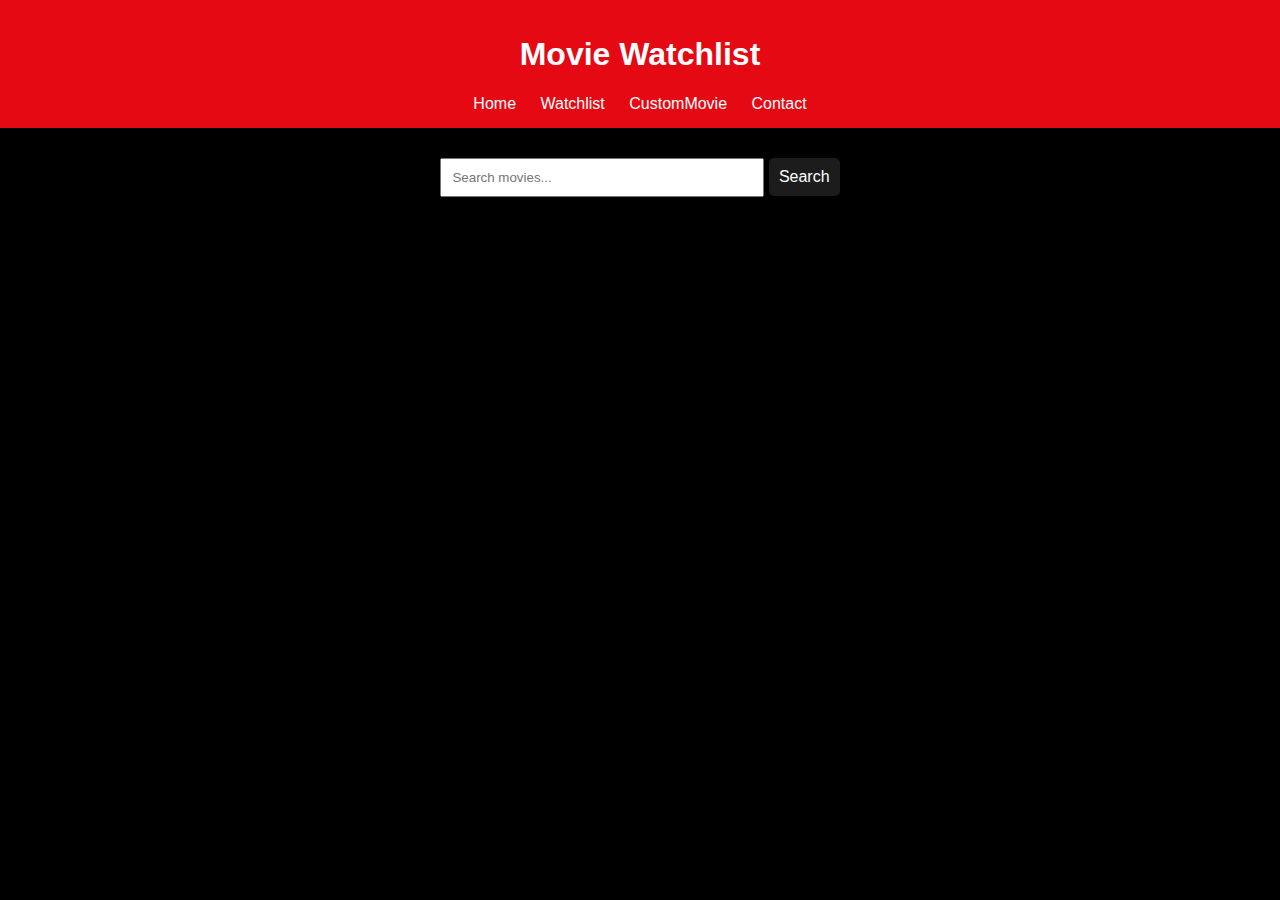
<file: index.html>
<!DOCTYPE html>
<html lang="en">
<head>
    <meta charset="UTF-8">
    <meta name="viewport" content="width=device-width, initial-scale=1.0">
    <title>Movie Watchlist</title>
    <link rel="stylesheet" href="styles.css">
</head>
<body>
    <header>
        <h1>Movie Watchlist</h1>
        <nav>
            <a href="index.html">Home</a>
            <a href="watchlist.html">Watchlist</a>
            <a href="customMovie.html">CustomMovie</a>
            <a href="contact.html">Contact</a>
        </nav>
    </header>

    <main>
        <form id="myform">
            <input type="text" id="mySearch" placeholder="Search movies..." required />
            <button type="submit">Search</button>
        </form>
        <div id="main"></div>
    </main>


    <script type="module" src="index.js"></script>
</body>
</html>
</file>
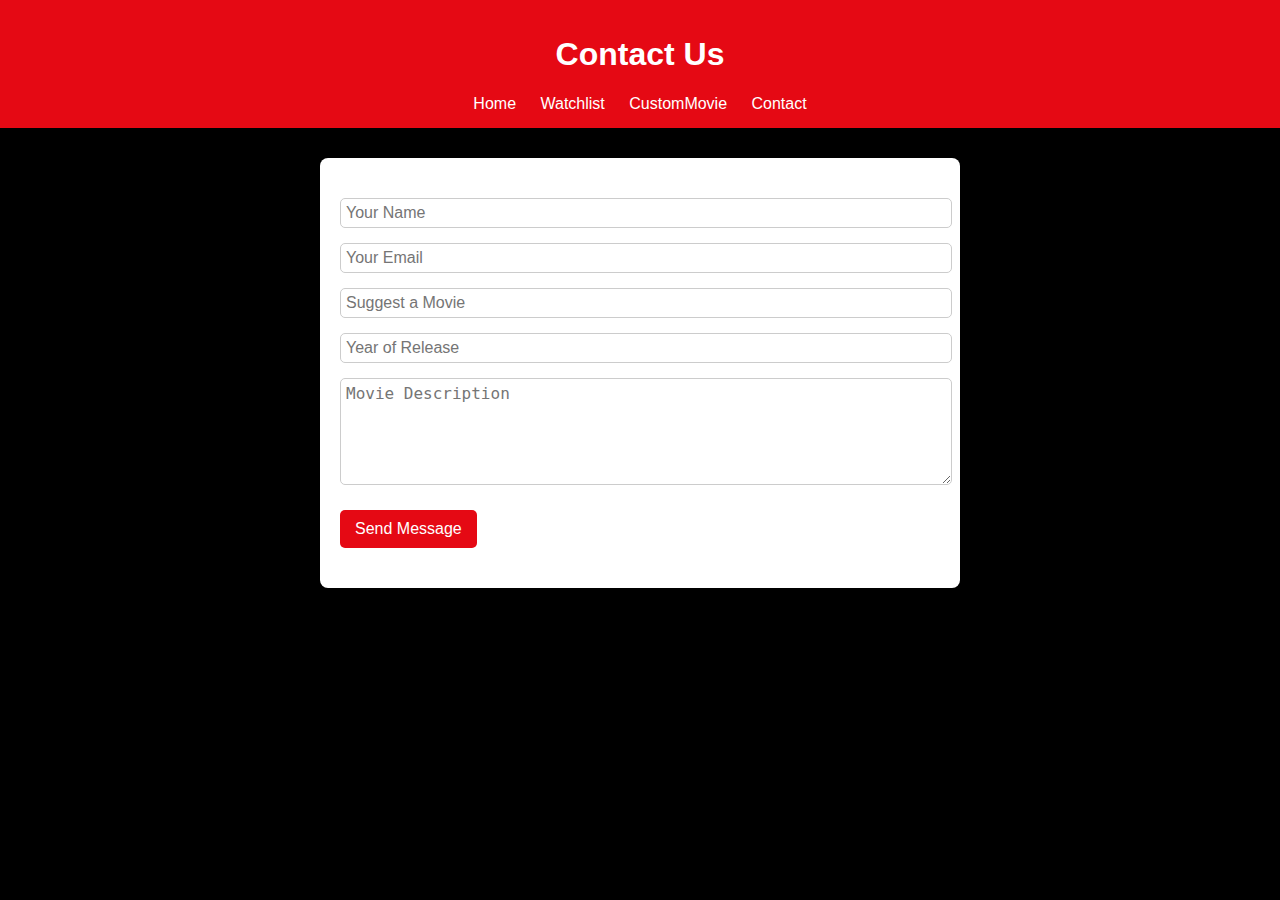
<file: contact.html>
<!DOCTYPE html>
<html lang="en">
<head>
    <meta charset="UTF-8">
    <meta name="viewport" content="width=device-width, initial-scale=1.0">
    <title>Contact Us</title>
    <link rel="stylesheet" href="styles.css">
</head>
<body>
    <header>
        <h1>Contact Us</h1>
        <nav>
            <a href="index.html">Home</a>
            <a href="watchlist.html">Watchlist</a>
            <a href="customMovie.html">CustomMovie</a>
            <a href="contact.html">Contact</a>
        </nav>
    </header>

    <main>
        <section id="contact">
            <form id="contactForm">
                <input type="text" id="name" placeholder="Your Name" required>
                <input type="email" id="email" placeholder="Your Email" required>
                <input type="text" id="movie" placeholder="Suggest a Movie" required>
                <input type="number" id="year" placeholder="Year of Release" required>
                <textarea id="message" placeholder="Movie Description" rows="5" required></textarea>
                <button type="submit" class="submit-button">Send Message</button>
            </form>
            <p id="contactFeedback"></p>
        </section>
    </main>

    <script src="contact.js"></script>
</body>
</html>
</file>
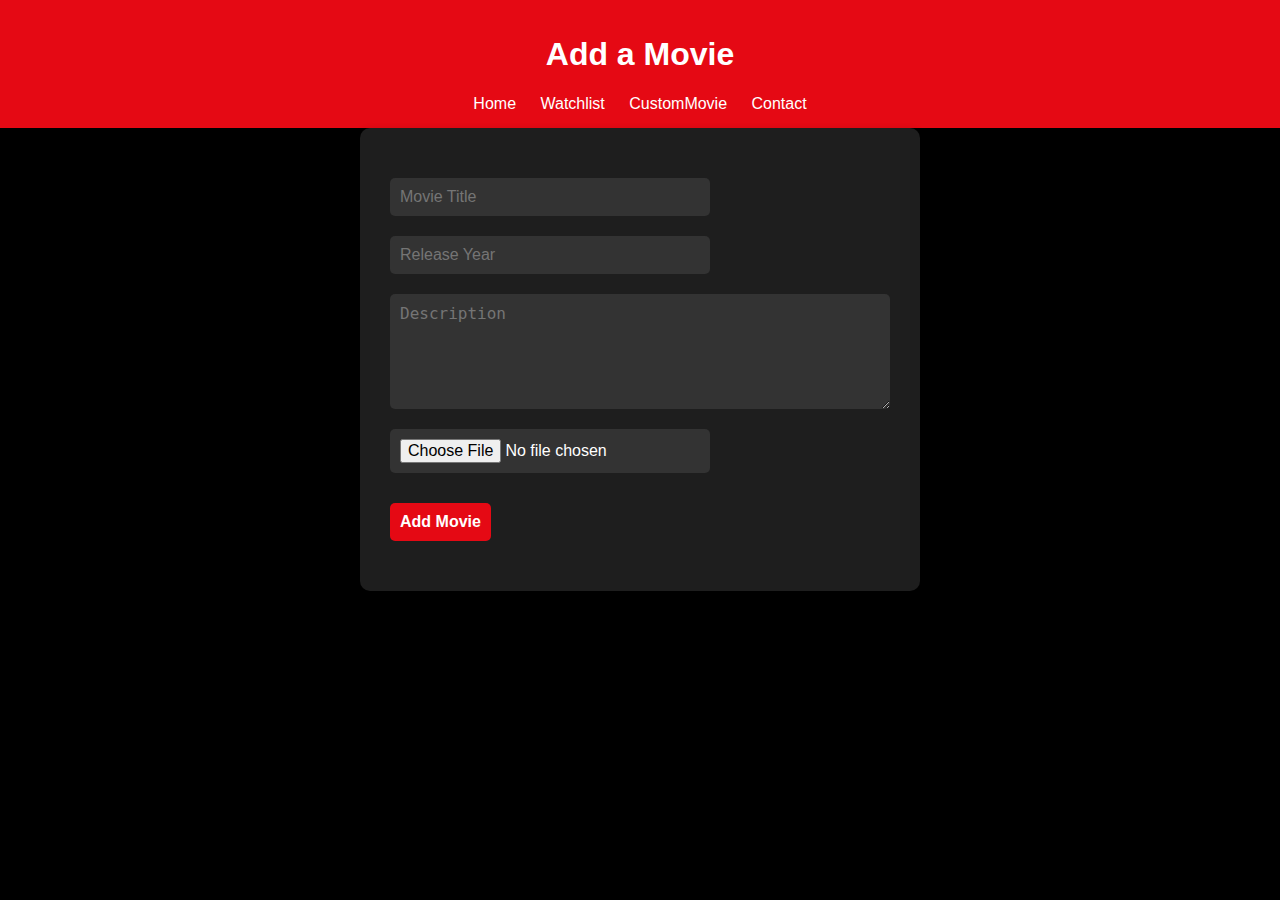
<file: customMovie.html>
<!DOCTYPE html>
<html lang="en">
<head>
    <meta charset="UTF-8">
    <meta name="viewport" content="width=device-width, initial-scale=1.0">
    <title>Add a Movie</title>
    <link rel="stylesheet" href="styles.css">
</head>
<body>
    <header>
        <h1>Add a Movie</h1>
        <nav>
            <a href="index.html">Home</a>
            <a href="watchlist.html">Watchlist</a>
            <a href="customMovie.html">CustomMovie</a>
            <a href="contact.html">Contact</a>
        </nav>
    </header>
    <main1>
        <section id="addMovieForm">
            <form id="movieForm">
                <input type="text" id="movieTitle" placeholder="Movie Title" required>
                <input type="number" id="releaseYear" placeholder="Release Year" required>
                <textarea id="movieDescription" placeholder="Description" rows="5" required></textarea>
                <input type="file" id="moviePoster" accept="image/*">
                <button type="submit" class="submit-button">Add Movie</button>
            </form>
            <p id="addMovieFeedback"></p>
        </section>
    </main1>
    <script src="customMovie.js"></script>
</body>
</html>
</file>
<file: styles.css>
body {
    font-family: 'Arial', sans-serif;
    background-color: #000000;
    color: #FFFFFF;
    margin: 0;
    padding: 0;
}

header {
    background-color: #E50914;
    color: #FFFFFF;
    padding: 15px;
    text-align: center;
}

header nav a {
    color: #FFFFFF;
    margin: 0 10px;
    text-decoration: none;
}

header nav a:hover {
    text-decoration: underline;
}

form {
    margin: 20px auto;
    text-align: center;
}

form input {
    padding: 10px;
    width: 300px;
}

button, .watchlist-button {
    padding: 10px 20px;
    background: #1c1c1c;
    color: white;
    border: none;
    border-radius: 5px;
    cursor: pointer;
    font-size: 16px;
    margin-top: 10px;
    flex-shrink: 0;
    align-self: flex-start; 
}

button:hover, .watchlist-button:hover {
    background-color: #B00710;
}


form button {
    padding: 10px;
    background-color: #1c1c1c;
    color: #FFFFFF;
    border: none;
    cursor: pointer;
}

form button:hover {
    background-color: #B00710;
}

#main, #wmain {
    margin: 20px auto;
    padding: 10px;
    max-width: 800px;
}

/* Movie Container Styling */
.movie-container {
    display: flex; /* Flexbox layout */
    align-items: center; /* Align items vertically */
    justify-content: space-between; /* Space out elements */
    background: #1c1c1c;
    padding: 15px;
    margin: 10px 0;
    border-radius: 8px;
    color: #fff;
}

.movie-poster {
    width: 100px;
    height: auto;
    margin-right: 15px;
    border-radius: 5px;
    flex-shrink: 0; /* Prevent image from shrinking */
}

.movie-container h3, .movie-container p {
    flex-grow: 1; /* Allow text to take available space */
    margin: 0;
    color: #ccc;
    word-wrap: break-word; /* Ensure text wraps properly */
    word-break: break-word; /* Prevent overflow */
    overflow-wrap: anywhere; /* Support text breaking anywhere */
}

.remove-button {
    padding: 10px 20px;
    background: #1c1c1c;
    color: white;
    border: none;
    border-radius: 5px;
    cursor: pointer;
    font-size: 16px;
    flex-shrink: 0;
    margin-left: 15px;
    align-self: flex-start; 
}

.remove-button:hover {
    background: #B00710;
}

.empty {
    text-align: center;
    color: #777777;
}

/* Modal Styling */
#popupModal {
    display: none;
    position: fixed;
    z-index: 1000;
    left: 0;
    top: 0;
    width: 100%;
    height: 100%;
    background: rgba(0, 0, 0, 0.5);
}

#modalContent {
    background: white;
    padding: 20px;
    border-radius: 8px;
    width: 300px;
    text-align: center;
    margin: 15% auto;
    box-shadow: 0 4px 8px rgba(0, 0, 0, 0.2);
}

#modalMessage {
    margin-bottom: 20px;
    font-size: 16px;
    color: #333;
}

#closeModal {
    padding: 10px 20px;
    background: #E50914;
    color: white;
    border: none;
    border-radius: 5px;
    cursor: pointer;
}

#closeModal:hover {
    background: #B00710;
}

/* Add Movie Form Styling */
#addMovieForm {
    background: #1E1E1E;
    padding: 30px;
    border-radius: 10px;
    box-shadow: 0 4px 8px rgba(0, 0, 0, 0.3);
    max-width: 500px;
    width: 100%;
    margin: auto;
}

#addMovieForm form {
    display: flex;
    flex-direction: column;
    gap: 20px;
}

#addMovieForm input, #addMovieForm textarea, #addMovieForm button {
    padding: 10px;
    font-size: 1rem;
    border: none;
    border-radius: 5px;
}

#addMovieForm input, #addMovieForm textarea {
    background: #333;
    color: #FFFFFF;
}

#addMovieForm input:focus, #addMovieForm textarea:focus {
    outline: none;
    border: 2px solid #E50914;
    background: #444;
}

#addMovieForm button {
    background: #E50914;
    color: #FFFFFF;
    cursor: pointer;
    font-weight: bold;
    transition: background 0.3s ease;
}

#addMovieForm button:hover {
    background: #B00710;
}

#addMovieFeedback {
    text-align: center;
    font-size: 1rem;
    color: #76FF03; /* Green feedback color */
    margin-top: 10px;
}

/* Contact Form Styling */
#contact {
    background: white;
    padding: 20px;
    max-width: 600px;
    margin: 30px auto;
    border-radius: 8px;
    box-shadow: 0 2px 4px rgba(0, 0, 0, 0.1);
}

#contactForm {
    display: flex;
    flex-direction: column;
    gap: 15px;
}

#contactForm input, #contactForm textarea {
    padding: 5px;
    font-size: 16px;
    border: 1px solid #ccc;
    border-radius: 5px;
    width: 100%;
}

.submit-button {
    background: #E50914;
    color: white;
    padding: 10px 15px;
    border: none;
    border-radius: 5px;
    cursor: pointer;
    font-size: 16px;
}

.submit-button:hover {
    background: #B00710;
}
.contact-modal {
    display: none;
    position: fixed;
    z-index: 1000;
    left: 0;
    top: 0;
    width: 100%;
    height: 100%;
    background: rgba(0, 0, 0, 0.5);
}
.contact-modal-content {
    background: white;
    padding: 20px;
    border-radius: 8px;
    width: 300px;
    text-align: center;
    margin: 15% auto;
    box-shadow: 0 4px 8px rgba(0, 0, 0, 0.2);
    color: #000000;
}
</file>
